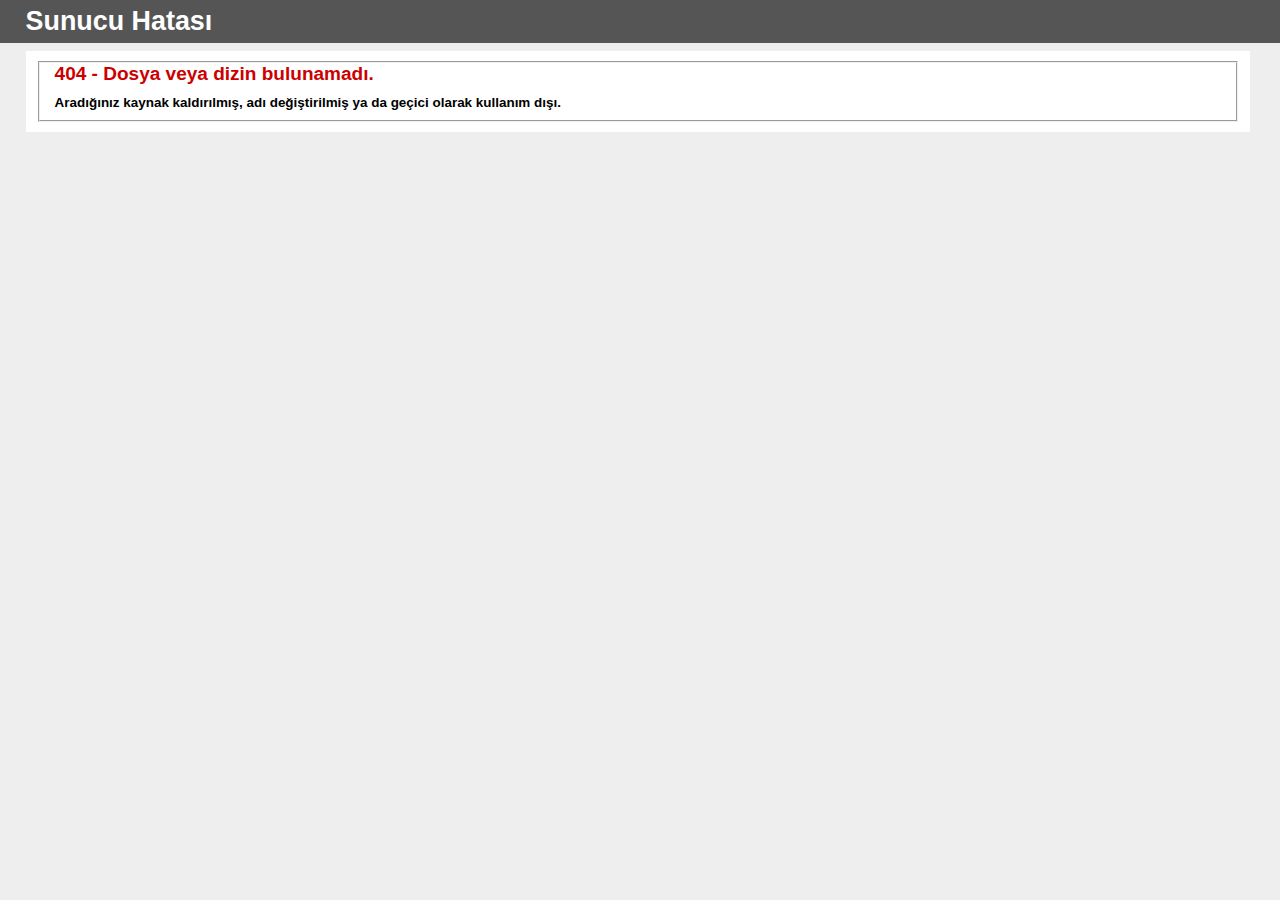
<file: css/owl.video.play.html>
<!DOCTYPE html PUBLIC "-//W3C//DTD XHTML 1.0 Strict//EN" "http://www.w3.org/TR/xhtml1/DTD/xhtml1-strict.dtd">
<html xmlns="http://www.w3.org/1999/xhtml">
<head>
<meta http-equiv="Content-Type" content="text/html; charset=windows-1254"/>
<title>404 - Dosya veya dizin bulunamad�.</title>
<style type="text/css">
<!--
body{margin:0;font-size:.7em;font-family:Verdana, Arial, Helvetica, sans-serif;background:#EEEEEE;}
fieldset{padding:0 15px 10px 15px;} 
h1{font-size:2.4em;margin:0;color:#FFF;}
h2{font-size:1.7em;margin:0;color:#CC0000;} 
h3{font-size:1.2em;margin:10px 0 0 0;color:#000000;} 
#header{width:96%;margin:0 0 0 0;padding:6px 2% 6px 2%;font-family:"trebuchet MS", Verdana, sans-serif;color:#FFF;
background-color:#555555;}
#content{margin:0 0 0 2%;position:relative;}
.content-container{background:#FFF;width:96%;margin-top:8px;padding:10px;position:relative;}
-->
</style>
</head>
<body>
<div id="header"><h1>Sunucu Hatas�</h1></div>
<div id="content">
 <div class="content-container"><fieldset>
  <h2>404 - Dosya veya dizin bulunamad�.</h2>
  <h3>Arad���n�z kaynak kald�r�lm��, ad� de�i�tirilmi� ya da ge�ici olarak kullan�m d���.</h3>
 </fieldset></div>
</div>
</body>
</html>
</file>
